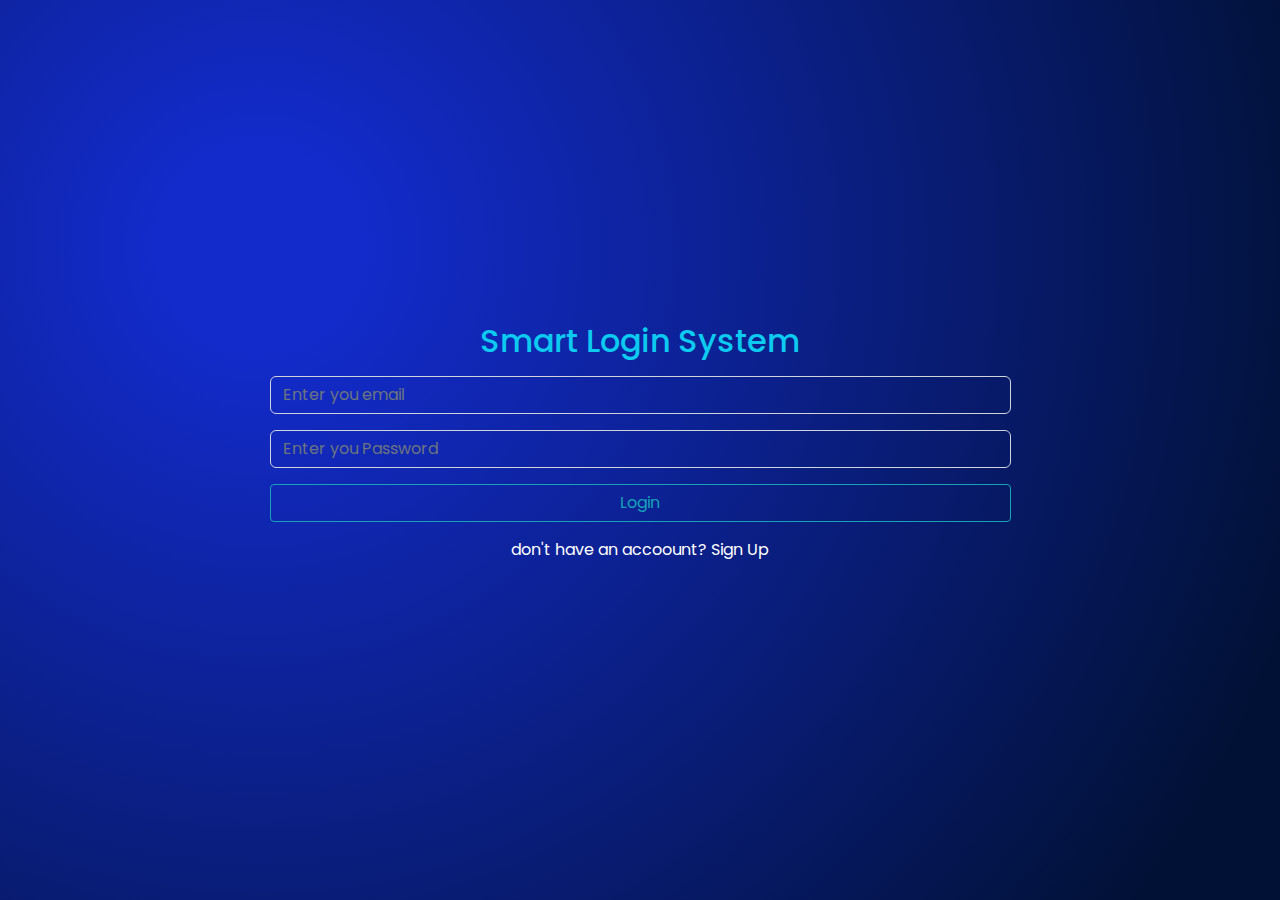
<file: index.html>
<!DOCTYPE html>
<html lang="en">
  <head>
    <meta charset="UTF-8" />
    <meta http-equiv="X-UA-Compatible" content="IE=edge" />
    <meta name="viewport" content="width=device-width, initial-scale=1.0" />
    <title>Log in</title>

    <link rel="stylesheet" href="css/bootstrap.min.css" />
    <link rel="stylesheet" href="css/style.css" />
  </head>
  <body>
    <div class="container py-5">
      <div class="content p-5 w-75 m-auto text-center">
        <h2 class="mb-3 text-info">Smart Login System</h2>
        <div class="mb-3 mt-3">
          <!--  -->
          <input
            type="text"
            class="form-control bg-transparent text-white"
            placeholder="Enter you email"
            id="emailValueLogin"
          />
          <!--  -->
        </div>
        <div class="mb-3">
          <!--  -->
          <input
            type="password"
            class="form-control bg-transparent text-white"
            placeholder="Enter you Password"
            id="passwordValueLogin"
          />
          <!--  -->
        </div>

        <p class="text-danger d-none mt-4" id="errorLoginAll">
          fill the inputs first
        </p>

        <p class="text-danger d-none" id="errorLoginPart">
          your email or password is incorrect
        </p>

        <a
          id="login"
          type="button"
          class="btn-outline-info w-100 mb-3 text-decoration-none"
          >Login</a
        >

        <p class="text-white">
          don't have an accoount?
          <a
            href="register.html"
            class="text-white text-decoration-none"
            id="signUp"
            >Sign Up</a
          >
        </p>
      </div>
    </div>

    <script src="js/main.js"></script>
  </body>
</html>
</file>
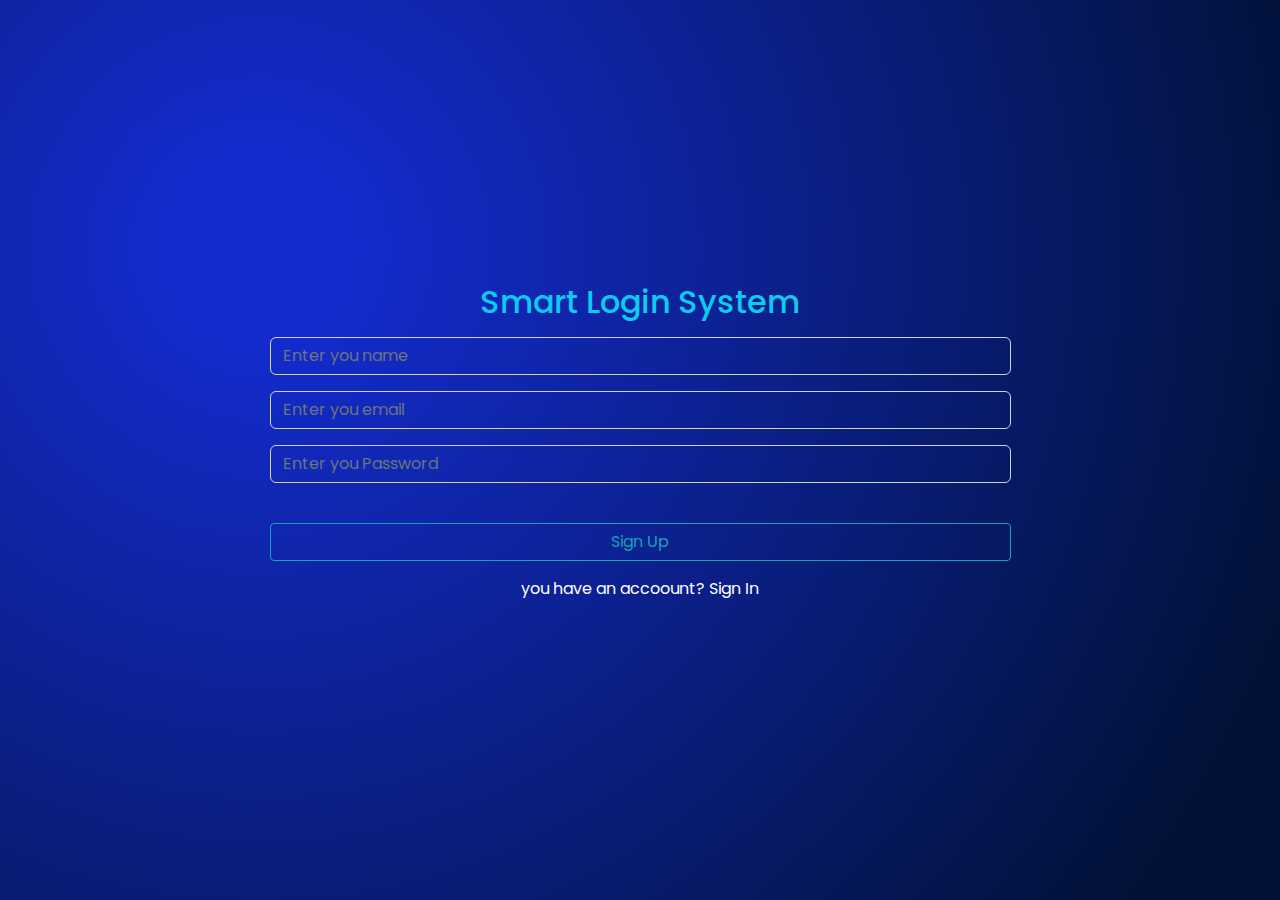
<file: register.html>
<!DOCTYPE html>
<html lang="en">
<head>
    <meta charset="UTF-8">
    <meta http-equiv="X-UA-Compatible" content="IE=edge">
    <meta name="viewport" content="width=device-width, initial-scale=1.0">
    <title>Sign Up</title>

    <link rel="stylesheet" href="css/bootstrap.min.css" />
    <link rel="stylesheet" href="css/style.css" />

</head>
<body>
  
    <div class="container py-5">
        <div class="content p-5 w-75 m-auto text-center">
          <h2 class="mb-3 text-info">Smart Login System</h2>
    <div class="mb-3 mt-3">
      <input type="text" class="nameValue form-control bg-transparent text-white" placeholder="Enter you name">
    <!--  -->
      <p class="d-none text-danger" id="errorName">include at least 3 letters starting with capital, second name is optional</p>
    <!--  -->
    </div>
    
   <div class="mb-3">
        <input type="email" class="emailValue form-control bg-transparent text-white" placeholder="Enter you email">
<!--  -->
<p class="d-none text-danger"id="errorEmail">name@example.com </p>
<!--  -->
    </div>

      <div class="mb-3">
      <input type="password" class="passwordValue form-control bg-transparent text-white" placeholder="Enter you Password">
    </div>
    <!--  -->
    <p class="d-none text-danger" id="errorPassword">you must strenth your password, from 5 to 15 characters</p>
<!--  -->
<div class="printError text-center">
<!--  -->
  <p class="text-success d-none" id="success">Success</p>
<!--  -->
<!--  -->
<p class="text-danger d-none mb-0" id="alreadyExist">
  this account is exist ! Try another one.
</p>
<!--  -->

    <p class="text-danger d-none mb-0" id="tryAgain">signUp failed ! Try again</p>
<!--  -->

  </div>

    
    <!-- <a id="subBtn" href="" class="btn btn-outline-info text-decoration-none w-100 mb-3 mt-4">Sign Up</a> -->
   <button id="subBtn" type="button" class="btn-outline-info  w-100 mb-3 mt-4 ">Sign Up</button>
    <p class=" text-white">you have an accoount? <a href="index.html" class="text-white text-decoration-none" id="sign-in">Sign In</a>
    </p>
    <a href="" class="btn w-25 d-none m-auto" id="btnSignIn">signin</a>
      </div>
    </div>
    
    
    
    <script src="js/main.js"></script>
    
</body>
</html>
</file>
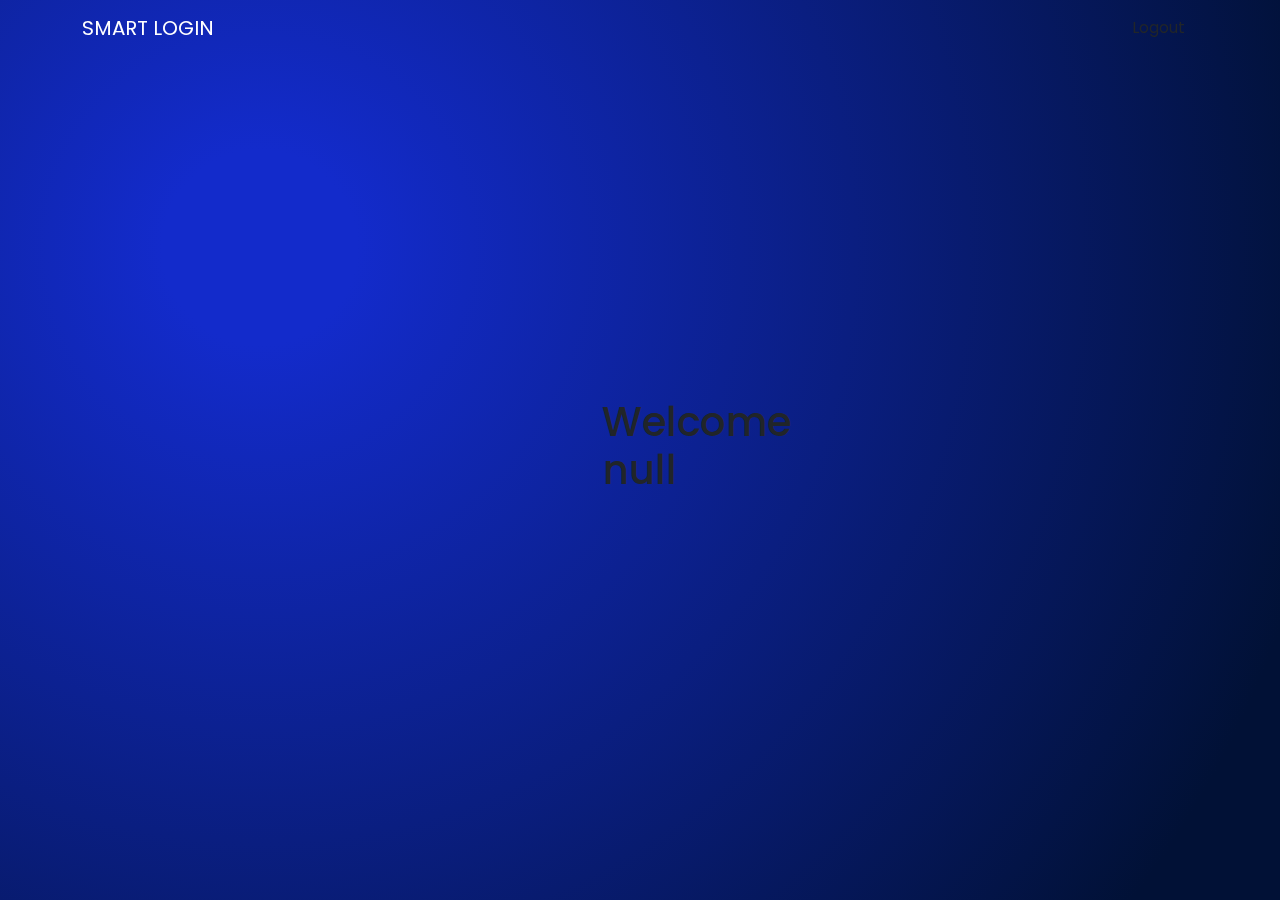
<file: welcom.html>
<!DOCTYPE html>
<html lang="en">
  <head>
    <meta charset="UTF-8" />
    <meta http-equiv="X-UA-Compatible" content="IE=edge" />
    <meta name="viewport" content="width=device-width, initial-scale=1.0" />
    <title>Welcome Page</title>
    <link rel="stylesheet" href="css/bootstrap.min.css" />
    <link rel="stylesheet" href="css/style.css" />
   
  </head>
  <body onload="welcome()">


<header id="welcomePage">
  <nav class="navbar fixed-top">
      <div class="container">
          <a class="navbar-brand text-white" href="#">SMART LOGIN</a>
          <a  id="logOut" class="btn">Logout</a>
      </div>
      </div>
  </nav>
  <div class="welcome container my-5 w-50 text-center">
      <div class="m-auto p-5">
          <h1 id="userName">
            Welcome
          </h1>
      </div>
</header>



    

        <script src="js/main.js"></script>
  </body>
</html>
</file>
<file: css/style.css>
/* *{
    padding:0;
    margin: 0;
    box-sizing: border-box;
}
body{
    background-color: #24353f;
}
.parent{
    width: 850px;
    box-shadow: -5px 2px 54px -9px rgb(0 0 0);
    background-color: #24353f;
    padding: 30px;
}
.parent p{
    text-align: center;
    color: rgb(23, 162, 184);
    font-size: 30px;
}
#login{
    color: #17a2b8;
    background-color: transparent;
    border: #17a2b8 1px solid;
    padding: 0.375rem 0.75rem;
    font-size: 20px;
    border-radius: 0.25rem;
    transition: all .5s;
    text-align: center;
}
#login:hover{
        background-color: #17a2b8;
        color: #ffffff;
}
.note{
    color:red;
    }
    .valid{
    color:green;
    } */
    @import url('https://fonts.googleapis.com/css2?family=Poppins:wght@400;500;600&display=swap');
*{
  margin: 0;
  padding: 0;
  box-sizing: border-box;
  font-family: "Poppins", sans-serif;
}
body{
  width: 100%;
  height: 100vh;
  display: flex;
  align-items: center;
  justify-content: center;
  background-image: radial-gradient( circle farthest-corner at 20.3% 27.5%, rgba(19,43,203,1) 8%, rgba(1,17,54,1) 90% );
}
::selection{
  color: #fff;
  background: #5372F0;
}
.wrapper{
  width: 380px;
  padding: 40px 30px 50px 30px;
  background: #fff;
  border-radius: 5px;
  text-align: center;
  box-shadow: 10px 10px 15px rgba(0,0,0,0.1);
}
.wrapper header{
  font-size: 35px;
  font-weight: 600;
}
.wrapper form{
  margin: 40px 0;
}
form .field{
  width: 100%;
  margin-bottom: 20px;
}
form .field.shake{
  animation: shake 0.3s ease-in-out;
}
@keyframes shake {
  0%, 100%{
    margin-left: 0px;
  }
  20%, 80%{
    margin-left: -12px;
  }
  40%, 60%{
    margin-left: 12px;
  }
}
form .field .input-area{
  height: 50px;
  width: 100%;
  position: relative;
}
form input{
  width: 100%;
  height: 100%;
  outline: none;
  padding: 0 45px;
  font-size: 18px;
  background: none;
  caret-color: #5372F0;
  border-radius: 5px;
  border: 1px solid #bfbfbf;
  border-bottom-width: 2px;
  transition: all 0.2s ease;
}
form .field input:focus,
form .field.valid input{
  border-color: #5372F0;
}
form .field.shake input,
form .field.error input{
  border-color: #dc3545;
}
.field .input-area i{
  position: absolute;
  top: 50%;
  font-size: 18px;
  pointer-events: none;
  transform: translateY(-50%);
}
.input-area .icon{
  left: 15px;
  color: #bfbfbf;
  transition: color 0.2s ease;
}
.input-area .error-icon{
  right: 15px;
  color: #dc3545;
}
form input:focus ~ .icon,
form .field.valid .icon{
  color: #5372F0;
}
form .field.shake input:focus ~ .icon,
form .field.error input:focus ~ .icon{
  color: #bfbfbf;
}
form input::placeholder{
  color: #bfbfbf;
  font-size: 17px;
}
form .field .error-txt{
  color: #dc3545;
  text-align: left;
  margin-top: 5px;
}
form .field .error{
  display: none;
}
form .field.shake .error,
form .field.error .error{
  display: block;
}
form .pass-txt{
  text-align: left;
  margin-top: -10px;
}
.wrapper a{
  color: #5372F0;
  text-decoration: none;
}
.wrapper a:hover{
  text-decoration: underline;
}
/* form input[type="submit"]{
  height: 50px;
  margin-top: 30px;
  color: #fff;
  padding: 0;
  border: none;
  background: #5372F0;
  cursor: pointer;
  border-bottom: 2px solid rgba(0,0,0,0.1);
  transition: all 0.3s ease;
}
form input[type="submit"]:hover{
  background: #2c52ed;
} */
#subBtn,#login{
    color: #17a2b8;
    background-color: transparent;
    border: #17a2b8 1px solid;
    padding: 0.375rem 0.75rem;
    font-size: 1rem;
    border-radius: 0.25rem;
    transition: all .5s;
  }
  #login:hover{
    background-color: #17a2b8;
    color: #ffffff;
  }
/*start register*/
</file>
